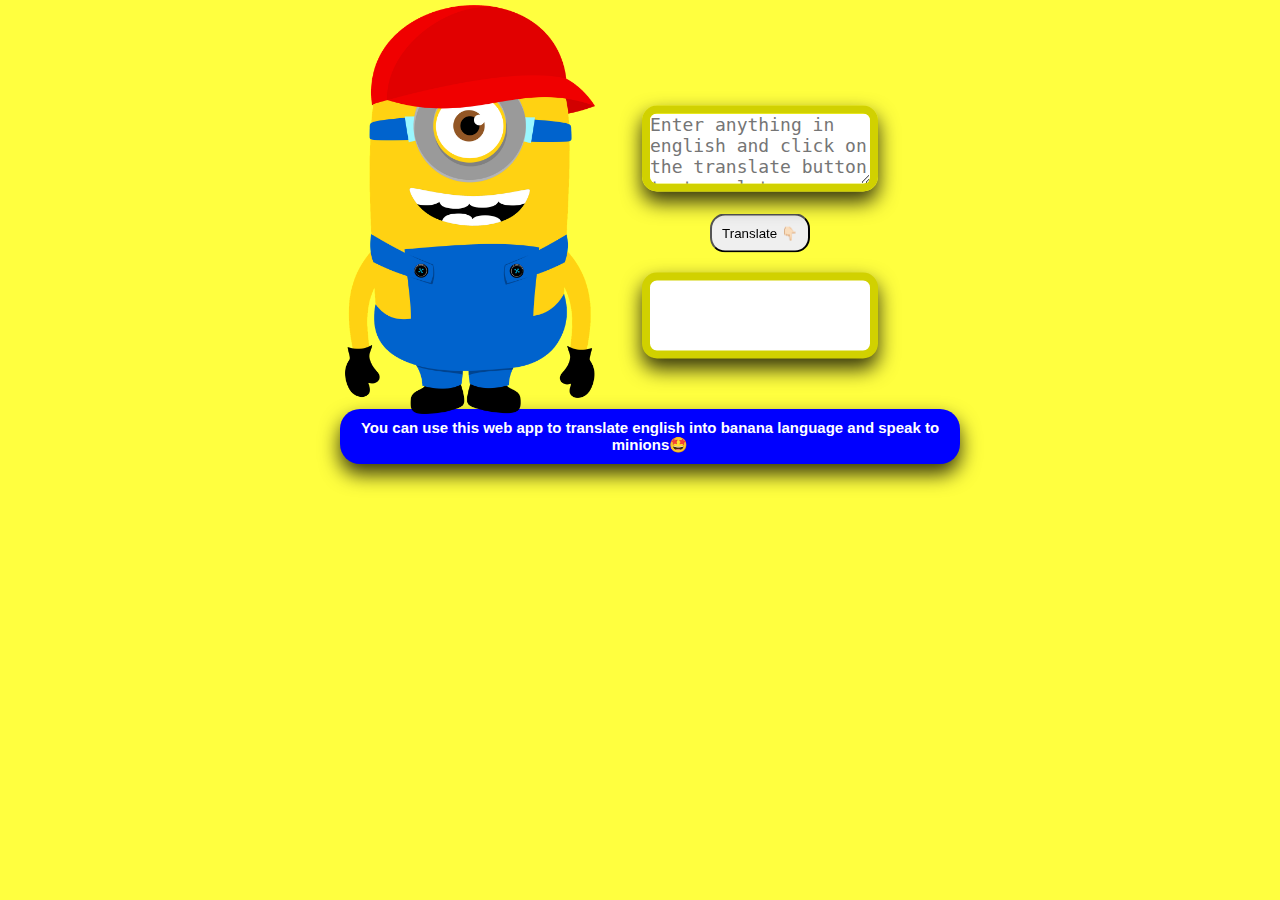
<file: index.html>
<!DOCTYPE html>
<html lang="en">
<head>
    <meta charset="UTF-8">
    <meta http-equiv="X-UA-Compatible" content="IE=edge">
    <meta name="viewport" content="width=device-width, initial-scale=1.0">
    <link rel="stylesheet" href="style.css">
    <title>Minion Translation</title>
    
</head>
<body>
    <img class="image-minion" src="img/minion-clipart-svg-8-transparent.png" alt="minion-clipart-svg-8-transparent">
        <div  class ="translate-box">
            <textarea class ="txt-box" id ="txt-input" placeholder="Enter anything in english and click on the translate button to translate"></textarea>
            <button id="btn-translate" id ="txt-input">Translate 👇🏻</button>
            <div class ="txt-box" id="txt-output"></div>    
        </div>
    <footer class="footer">
        <h2>You can use this web app to translate english into banana language and speak to minions🤩</h2>
    </footer>
    <script src="app.js" type="text/javascript"></script>
</body>
</html>
</file>
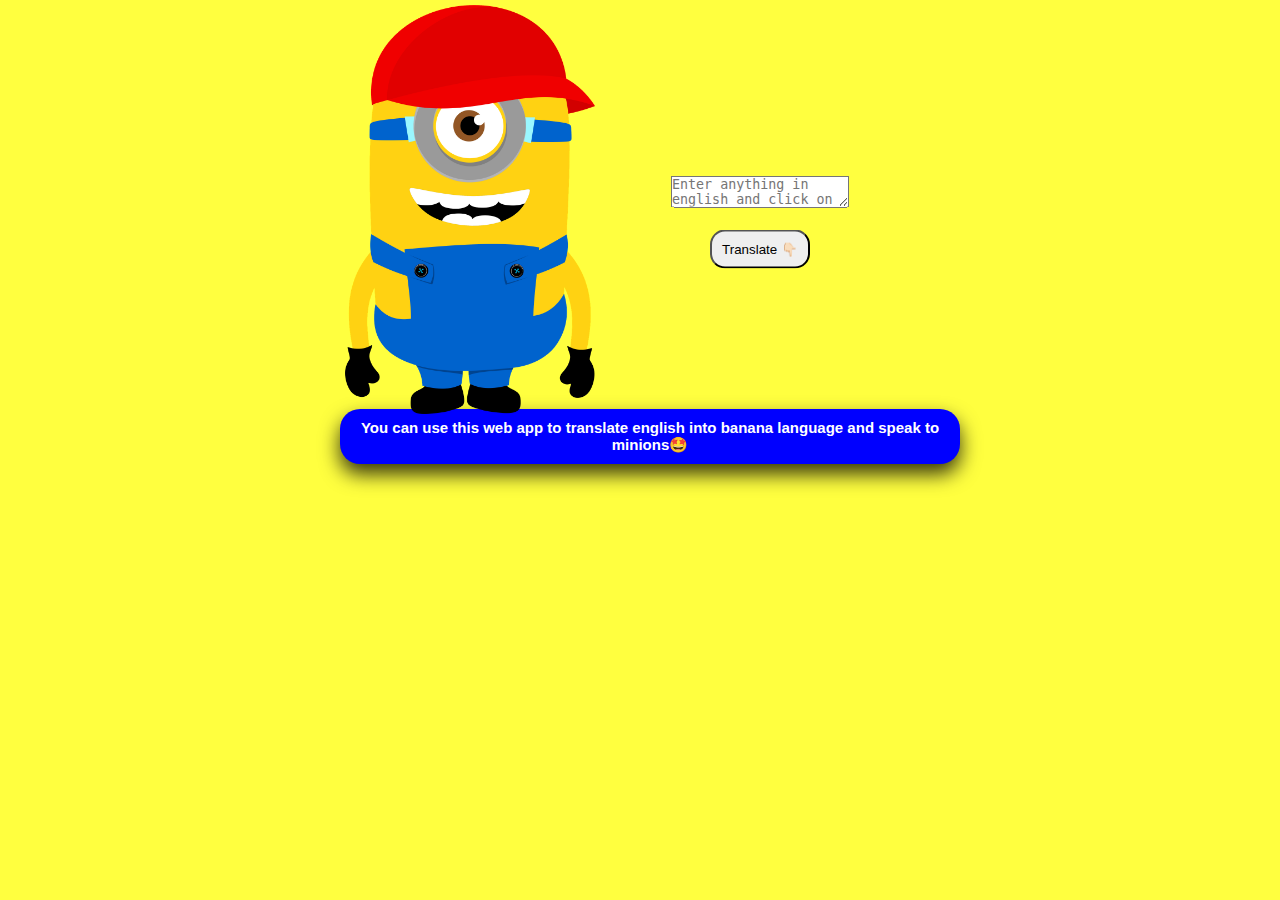
<file: main.html>
<!DOCTYPE html>
<html lang="en">
<head>
    <meta charset="UTF-8">
    <meta http-equiv="X-UA-Compatible" content="IE=edge">
    <meta name="viewport" content="width=device-width, initial-scale=1.0">
    <link rel="stylesheet" href="style.css">
    <title>Minion Translation</title>
    
</head>
<body>
    <img class="image-minion" src="img/minion-clipart-svg-8-transparent.png" alt="minion-clipart-svg-8-transparent">
        <div class="translate-box">
        <textarea id="txt-input" placeholder="Enter anything in english and click on the translate button to translate"></textarea>
        <button id="btn-translate">Translate 👇🏻</button>
        <div id ="txt-output"></div>    
    </div>
    <footer class="footer">
        <h2>You can use this web app to translate english into banana language and speak to minions🤩</h2>
    </footer>
<script src="app.js" type="text/javascript"></script>
</body>
</html>
</file>
<file: style.css>
*{
    margin: 0;
    padding: 0;   
}
@import url('https://fonts.googleapis.com/css2?family=Lato:wght@700&display=swap');
 
:root{
    --primary-color : rgb(209, 209, 0);
    --secondary-color : #fff;
}
html{
    font-size: 62.5%;
}
body{
    font-family: 'Lato', sans-serif; 
    max-width: 600px;
    width: 100%;
    margin: auto;
    text-align: center;
    box-sizing: border-box;
    background: rgba(255, 255, 0, 0.753);
    position: relative;
}
.image-minion{
    display: block;
    position: relative;
    top: 0.5rem;
    left: 0.5rem;
    max-width: 250px;
}
.translate-box{
    margin: auto;
    position: absolute;
    top: 50%;
    left: 70%;
    transform: translate(-50%,-50%);
    text-align: center;
    }
.txt-box{
    width: 22rem;
    box-shadow: 0  10px 20px  rgba(0,0,0,0.8);
    height: 7rem;
    border: 0.8rem solid var(--primary-color);
    margin:  auto ;
    background: var(--secondary-color);
    border-radius: 1.5rem;
    font-size: 1.8rem; 
}
#btn-translate{
    border-radius: 1.5rem; 
    display: block;
    margin: 2rem auto;
    padding: 1rem;
}
footer{
    background-color: blue;
    padding: 1rem;
    border-radius: 2rem;
    text-align: center;
    color: var(--secondary-color);
    width: 100%;
    box-shadow: 0  10px 20px  rgba(0,0,0,0.8);
}
</file>
